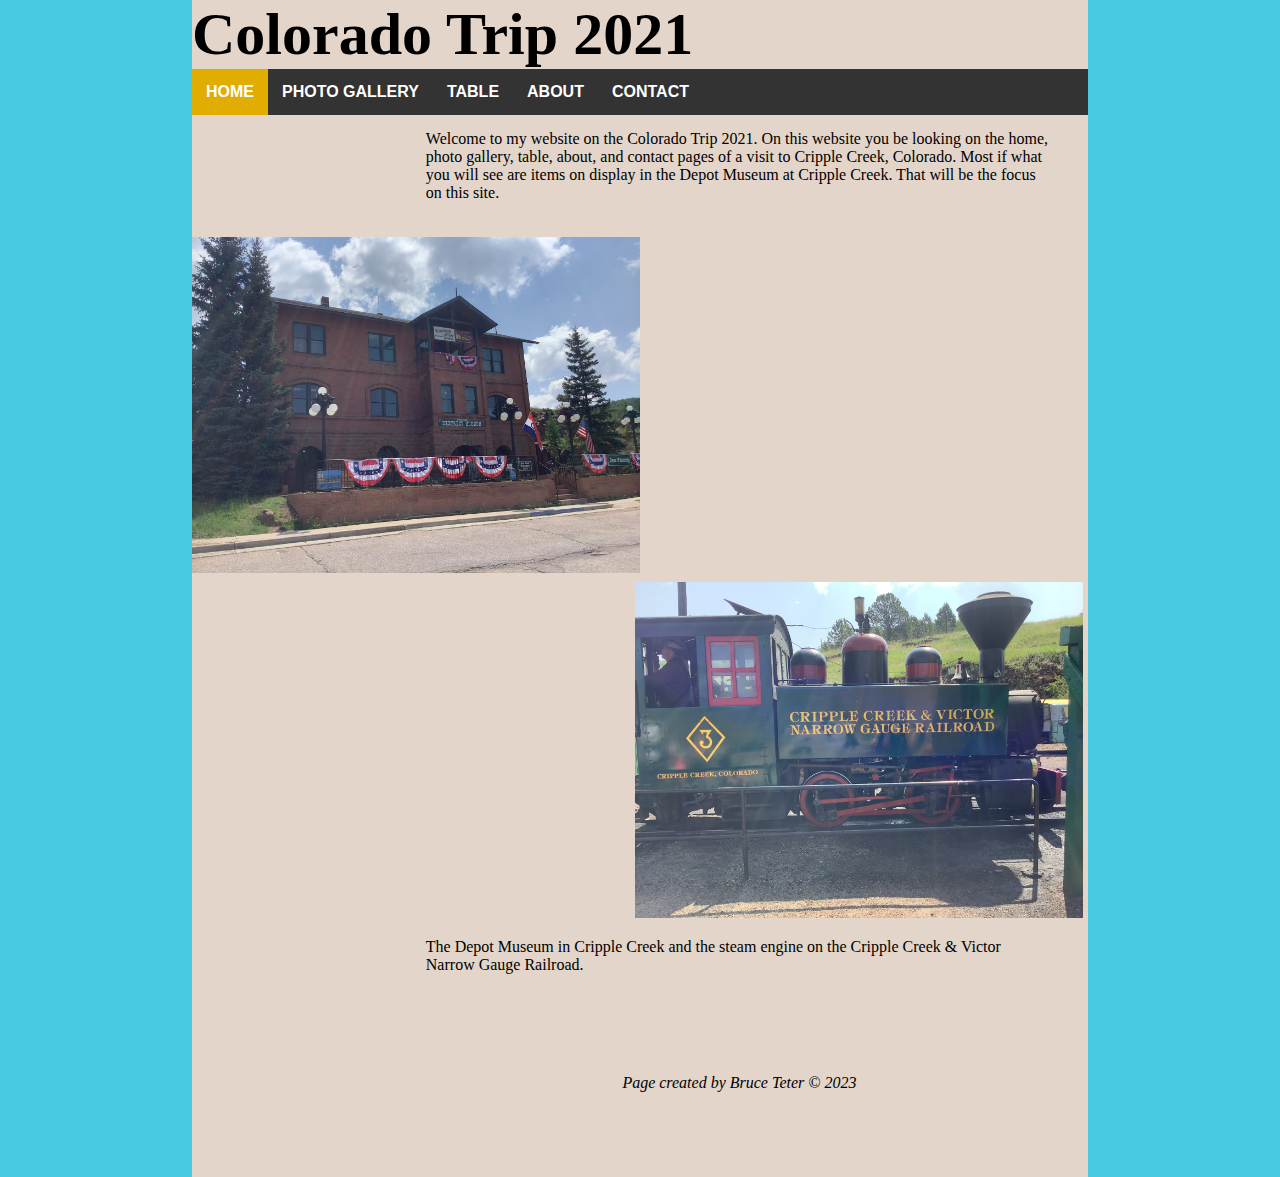
<file: index.html>
<!DOCTYPE html>
<html>
<head>
<title>Colorado Trip 2021</title>
<meta charset = "UTF-8">
<meta name ="description" content="How to style in one location for multiple pages.">
<link href="styles.css" rel="stylesheet" type="text/css">
</head>

<body>
<div class="pagebox">
<header><h1>Colorado Trip 2021</h1></header>

<!-- Change the active class to whichever page that is matches to -->
<nav>
<ul>
<li><a class="active" href="idex.html">HOME</a></li>
<li><a href="photo gallery.html">PHOTO GALLERY</a></li>
<li><a href="gridtable.html">TABLE</a></li>
<li><a href="about.html">ABOUT</a></li>
<li><a href="contact.html">CONTACT</a></li>
</ul>
</nav>

<section>
<article>
<p style="font-family: bold;"> Welcome to my website on the Colorado Trip 2021. On this website you be looking on the home, photo gallery, table, about, and contact pages of a visit to Cripple Creek, Colorado. Most if what you will see are items on display in the Depot Museum at Cripple Creek. That will be the focus on this site.</p>
<img width=600px src="images/IMG_0073.JPG" style="width: 50%; float: middle; margin-middle: 5px; margin-bottom: 5px;">
<img width=600px src="images/IMG_0069.JPG" style="width: 50%; float: right; margin-right: 5px; margin-bottom: 5px;">
<p>The Depot Museum in Cripple Creek and the steam engine on the Cripple Creek & Victor Narrow Gauge Railroad.</p>
</article>

<hr/>
</article>
</section>

<footer><p>Page created by Bruce Teter &copy; 2023</p></footer>
</div>
</body>
</html>
</file>
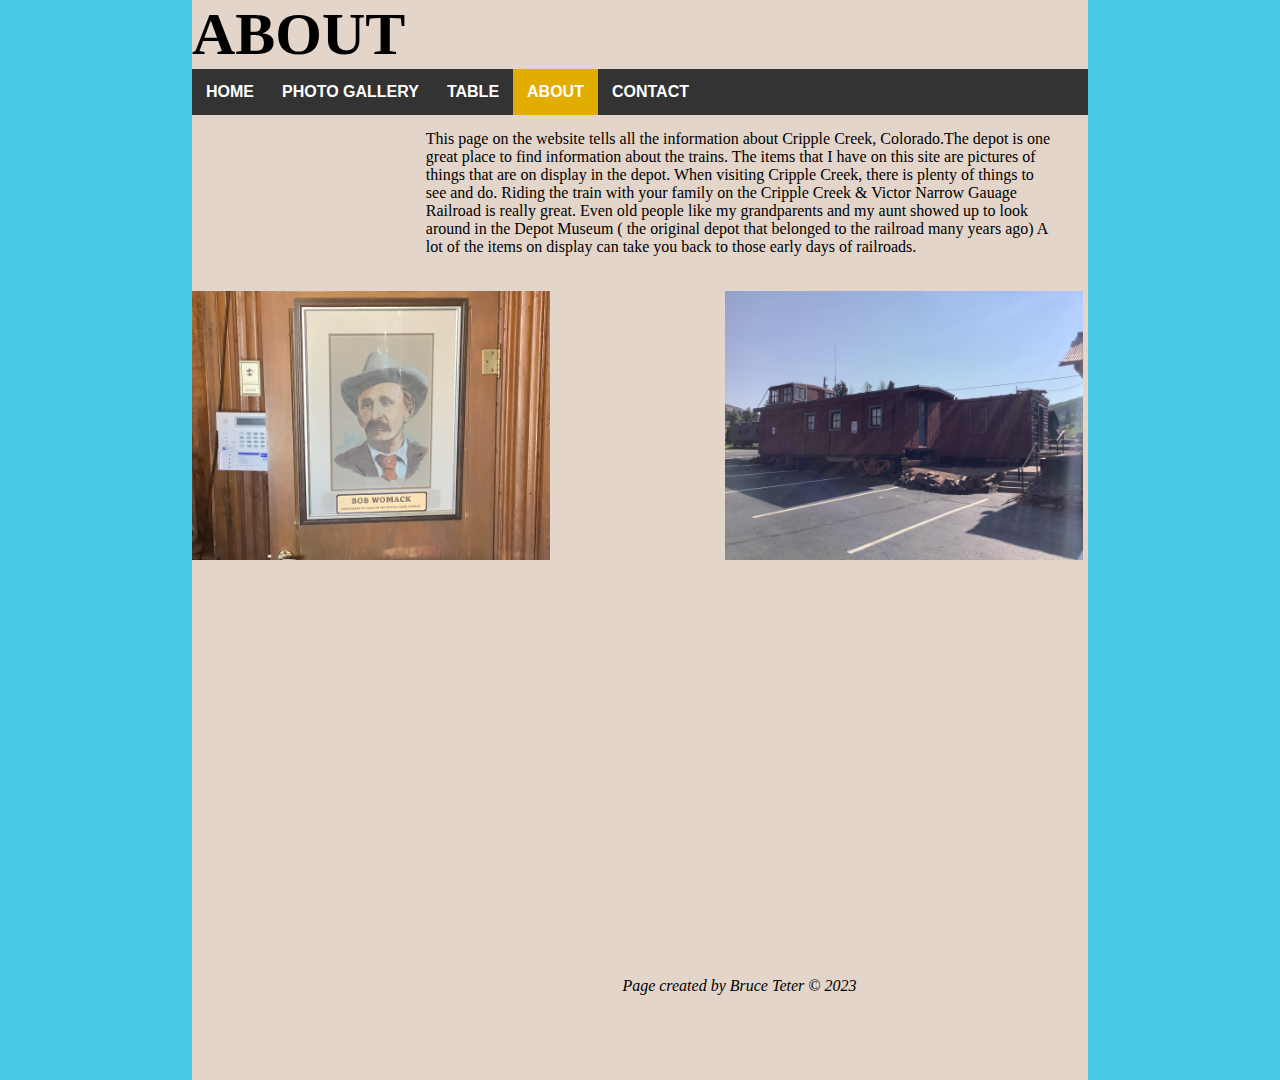
<file: about.html>
<!DOCTYPE html>
<html>
<head>
<title>About</title>
<meta charset = "UTF-8">
<meta name ="description" content="How to style in one location for multiple pages.">
<link href="styles.css" rel="stylesheet" type="text/css">
</head>

<body>
<div class="pagebox">
<header><h1>ABOUT</h1></header>

<!-- Change the active class to whichever page that is matches to -->
<nav>
<ul>
<li><a href="idex.html">HOME</a></li>
<li><a href="photo gallery.html">PHOTO GALLERY</a></li>
<li><a href="gridtable.html">TABLE</a></li>
<li><a class="active" href="about.html">ABOUT</a></li>
<li><a href="contact.html">CONTACT</a></li>
</ul>
</nav>

<section>
<article>
<p>
This page on the website tells all the information about Cripple Creek, Colorado.The depot is one great place to find information about the trains. The items that I have on this site are pictures of things that are on display in the depot. When visiting Cripple Creek, there is plenty of things to see and do.
Riding the train with your family on the Cripple Creek & Victor Narrow Gauage Railroad is really great. Even old people like my grandparents and my aunt showed up to 
look around in the Depot Museum ( the original depot that belonged to the railroad many years ago) A lot of the items on display can take you back to those early days of railroads.
</p>
<img width=600px src="images/IMG_0077.JPG" style="width: 40%; float: left; margin-right: 5px; margin-bottom: 5px;">
<img width=600px src="images/IMG_0055.JPG" style="width: 40%; float: right; margin-right: 5px; margin-bottom: 5px;">
</article>
</section>

<footer><p>Page created by Bruce Teter &copy; 2023</p></footer>
</div>
</body>
</html>
</file>
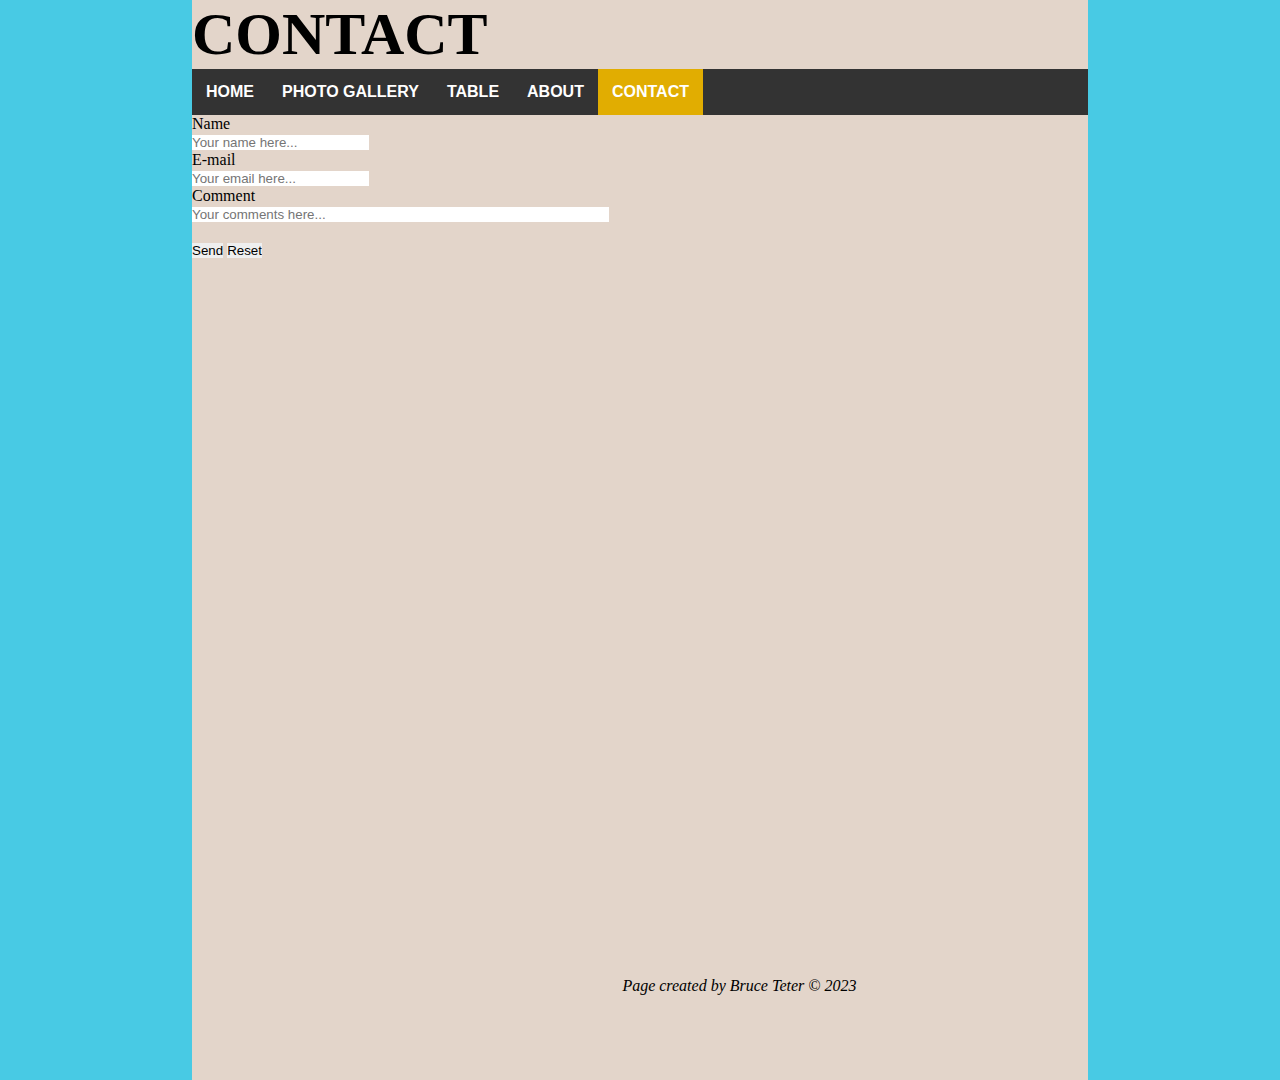
<file: contact.html>
<!DOCTYPE html>
<html>
<head>
	<meta charset="UTF-8">
	<title>Contact Us</title>
	<meta name ="description" content="How to style in one location for multiple pages.">
<link href="styles.css" rel="stylesheet" type="text/css">
</head>

<body>
<div class="pagebox">
<header><h1>CONTACT</h1></header>

<!-- Change the active class to whichever page that is matches to -->
<nav>
<ul>
<li><a href="idex.html">HOME</a></li>
<li><a href="news.html">PHOTO GALLERY</a></li>
<li><a href="gridtable.html">TABLE</a></li>
<li><a href="about.html">ABOUT</a></li>
<li><a class="active" href="contact.html">CONTACT</a></li>
</ul>
</nav>

<section>
<form action="mail to: bruceteter1@gmail.com" method="post" enctype="text/plain">
Name<br>
<input type="text" name="name" placeholder="Your name here..."><br>
E-mail<br>
<input type="text" name="mail" placeholder="Your email here..."><br>
Comment<br>
<input type="text" name="comment" placeholder="Your comments here..." size="50"><br><br>
<input type="submit" value="Send">
<input type="reset" value="Reset">
</form>
</section>

<footer><p>Page created by Bruce Teter &copy; 2023</p></footer>
</body>

</html>
</file>
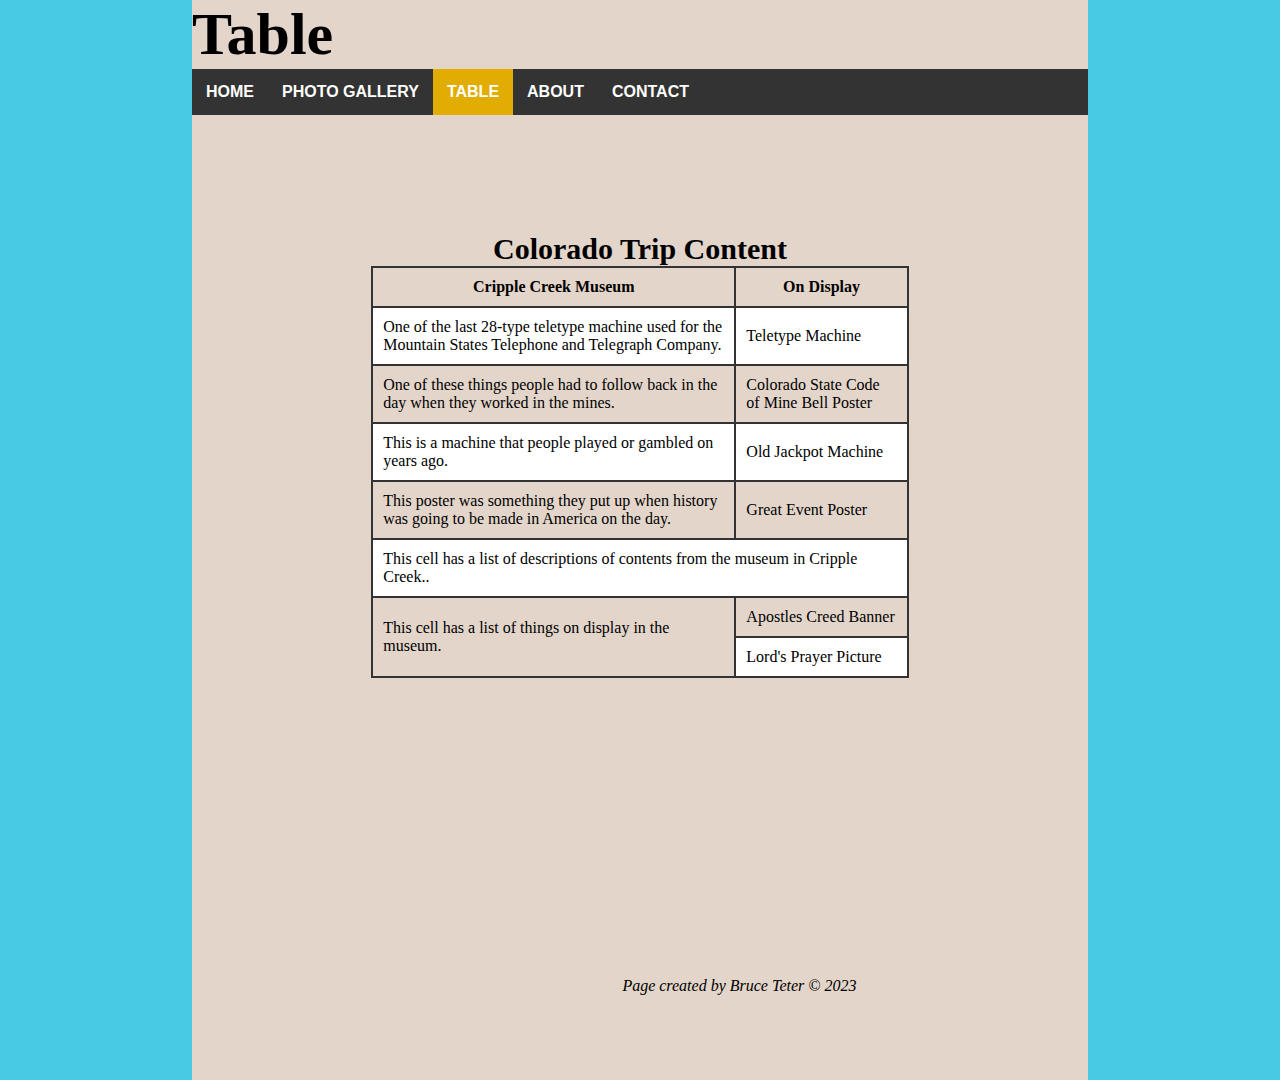
<file: gridtable.html>
<!DOCTYPE html>
<html>
<head>
<title>Table</title>
<meta charset = "UTF-8"/>
<meta name="desription" content="Adding tables to our site">
<link href="styles.css" rel="stylesheet" type="text/css">
</head>

<body>
<!-- Change the active class to whichever page that is matches to -->
<div class="pagebox">
<header><h1>Table</h1></header>
<nav>
<ul>
<li><a href="idex.html">HOME</a></li>
<li><a href="photo gallery.html">PHOTO GALLERY</a></li>
<li><a class="active" href="gridtable.html">TABLE</a></li>
<li><a href="about.html">ABOUT</a></li>
<li><a href="contact.html">CONTACT</a></li>
</ul>
</nav>
<table>
<caption>Colorado Trip Content</caption>
<tr> 
<th>Cripple Creek Museum</th>
<th>On Display</th>
</tr>

<tr>
<td>One of the last 28-type teletype machine used for the Mountain States Telephone and Telegraph Company.</td>
<td>Teletype Machine</td>
</tr>

<tr>
<td>One of these things people had to follow back in the day when they worked in the mines.</td>
<td>Colorado State Code of Mine Bell Poster</td>
</tr>

<tr>
<td>This is a machine that people played or gambled on years ago.</td>
<td>Old Jackpot Machine</td>
</tr>

<tr>
<td>This poster was something they put up when history was going to be made in America on the day.</td>
<td>Great Event Poster</td>
</tr>

<tr>
<td colspan="2">This cell has a list of descriptions of contents from the museum in Cripple Creek..</td>
</tr>

<tr>
<td rowspan="2">This cell has a list of things on display in the museum.</td>
<td>Apostles Creed Banner</td>
</tr>

<tr>
<td>Lord's Prayer Picture</td>
</tr>

</table>
<footer><p>Page created by Bruce Teter &copy; 2023</p></footer>
</body>
</html>
</file>
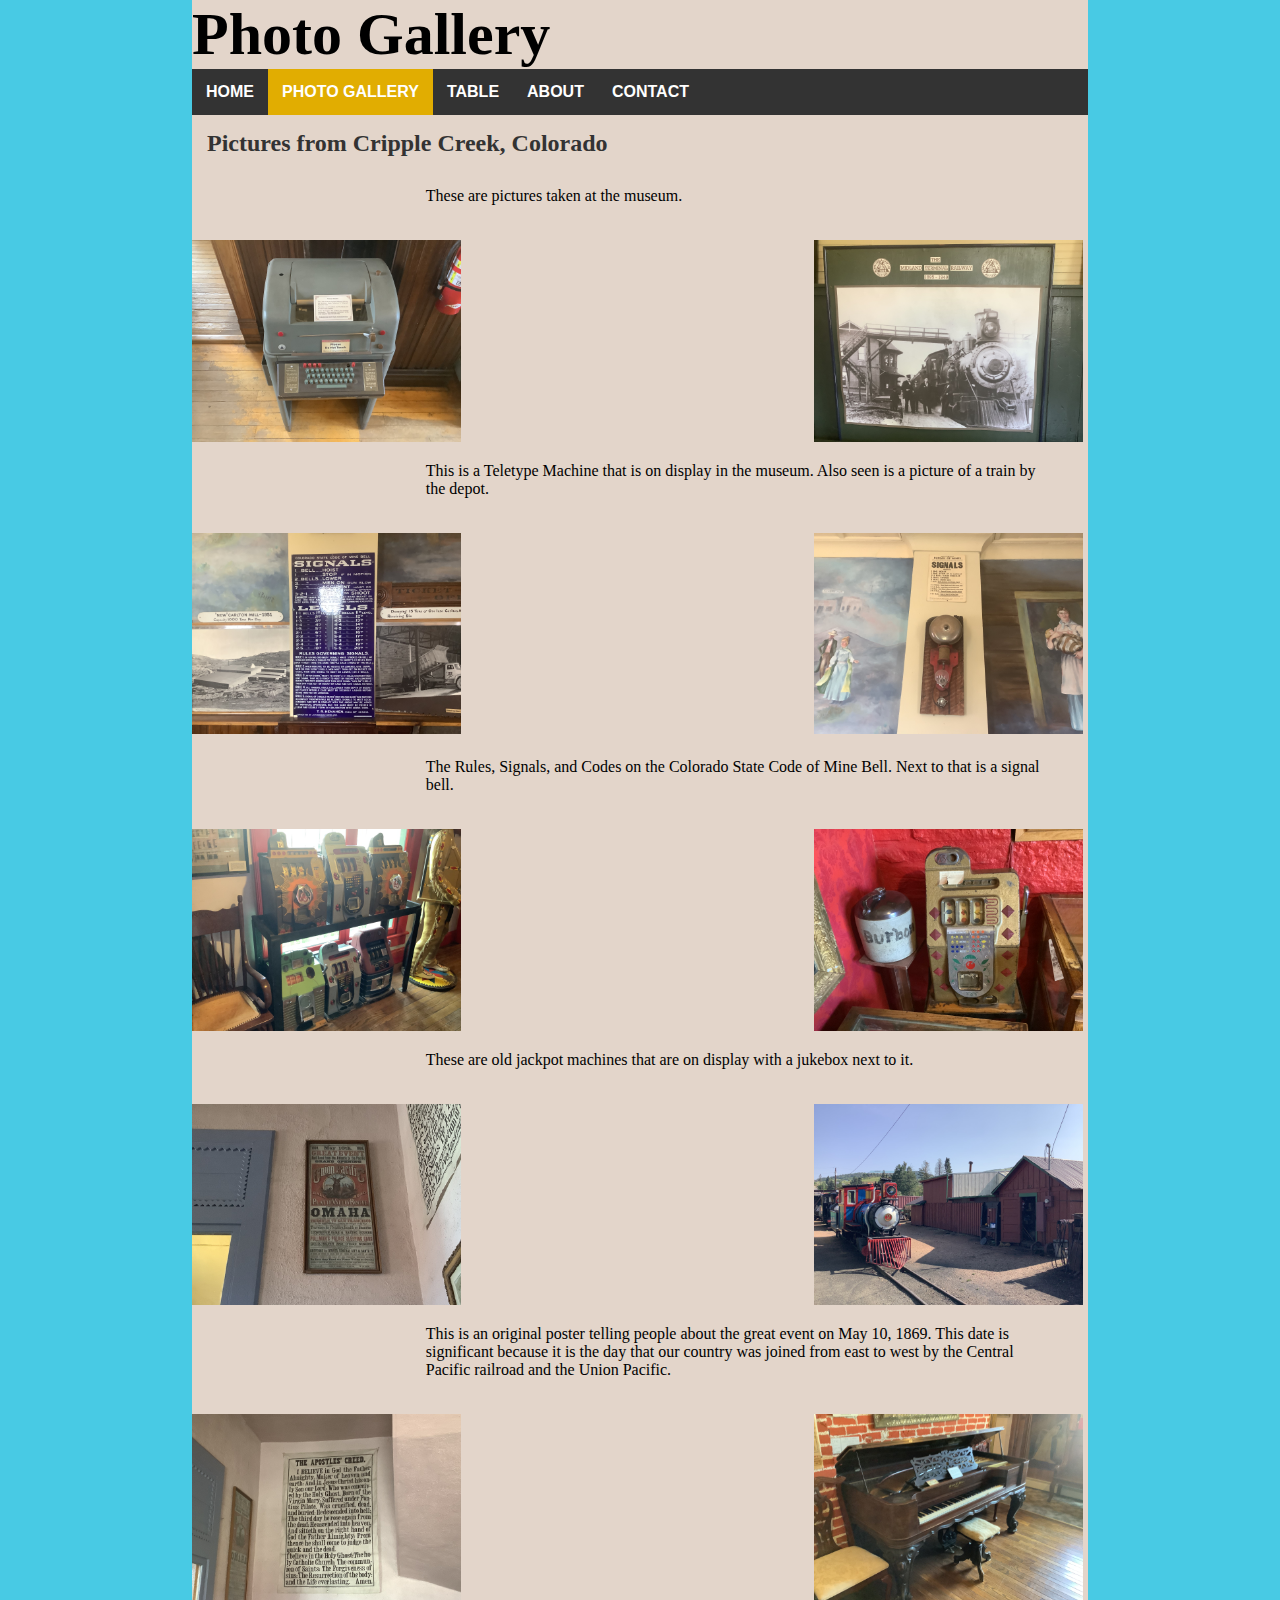
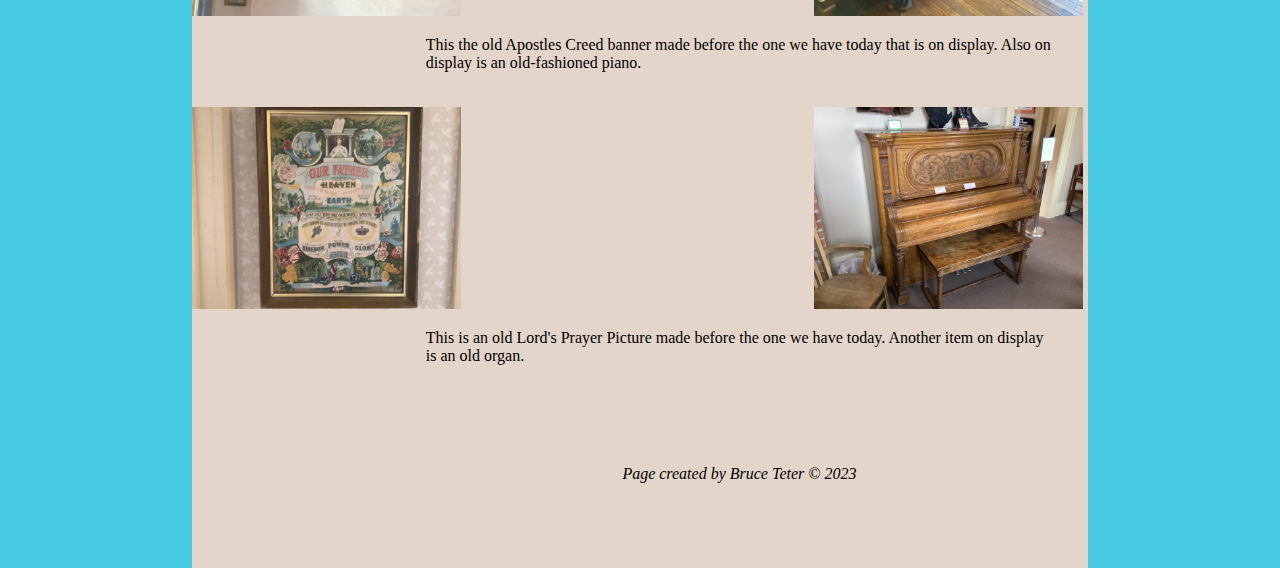
<file: photo gallery.html>
<!DOCTYPE html>
<html>
<head>
<title>Photo Gallery</title>
<meta charset = "UTF-8">
<meta name ="description" content="How to style in one location for multiple pages.">
<link href="styles.css" rel="stylesheet" type="text/css">
</head>

<body>
<div class="pagebox">
<header><h1>Photo Gallery</h1></header>

<!-- Change the active class to whichever page that is matches to -->
<nav>
<ul>
<li><a href="idex.html">HOME</a></li>
<li><a class="active" href="photo gallery.html">PHOTO GALLERY</a></li>
<li><a href="gridtable.html">TABLE</a></li>
<li><a href="about.html">ABOUT</a></li>
<li><a href="contact.html">CONTACT</a></li>
</ul>
</nav>

<section>
<article>
<h2>Pictures from Cripple Creek, Colorado</h2>
<p>These are pictures taken at the museum.</p>
<img width=600px src="images/IMG_0163.JPG" style="width: 30%; float: left; margin-right: 5px; margin-bottom: 5px;">
<img width=600px src="images/IMG_0183.JPG" style="width: 30%; float: right; margin-right: 5px; margin-bottom: 5px;">
<p>This is a Teletype Machine that is on display in the museum. Also seen is a picture of a train by the depot.</p>
<img width=600px src="images/IMG_0217.JPG" style="width: 30%; float: middle; margin-right: 5px; margin-bottom: 5px;">
<img width=600px src="images/IMG_0218.JPG" style="width: 30%; float: right; margin-right: 5px; margin-bottom: 5px;">
<p>The Rules, Signals, and Codes on the Colorado State Code of Mine Bell. Next to that is a signal bell.</p>
<img width=600px src="images/IMG_0084.JPG" style="width: 30%; float: left; margin-right: 5px; margin-bottom: 5px;">
<img width=600px src="images/IMG_0091.JPG" style="width: 30%; float: right; margin-right: 5px; margin-bottom: 5px;">
<p>These are old jackpot machines that are on display with a jukebox next to it.</p>
<img width=600px src="images/IMG_0148.JPG" style="width: 30%; float: left; margin-right: 5px; margin-bottom: 5px;">
<img width=600px src="images/IMG_0060.JPG" style="width: 30%; float: right; margin-right: 5px; margin-bottom: 5px;">
<p>This is an original poster telling people about the great event on May 10, 1869. This date is significant because it is the day that our country was joined from east to west by the Central Pacific railroad and the Union Pacific.</p>
<img width=600px src="images/IMG_0152.JPG" style="width: 30%; float: left; margin-right: 5px; margin-bottom: 5px;">
<img width=600px src="images/IMG_0102.JPG" style="width: 30%; float: right; margin-right: 5px; margin-bottom: 5px;">
<p>This the old Apostles Creed banner made before the one we have today that is on display. Also on display is an old-fashioned piano.</p>
<img width=600px src="images/IMG_0416.JPG" style="width: 30%; float: left; margin-right: 5px; margin-bottom: 5px;">
<img width=600px src="images/IMG_0359.JPG" style="width: 30%; float: right; margin-right: 5px; margin-bottom: 5px;">
<p>This is an old Lord's Prayer Picture made before the one we have today. Another item on display is an old organ.</p>
</article>
</section>


<footer><p>Page created by Bruce Teter &copy; 2023</p></footer>
</div>
</body>
</html>
</file>
<file: styles.css>
/* Stylesheet for external embedded CSS demo by Bruce Teter */

*{
margin: 0;
padding: 0;
border: 0;
}

body{
background-color: #48cae4;
}

.pagebox{
width: 70%;
margin: auto;
background-color:#e3d5ca;
min-height: 120vh;
display:flex;
flex-direction: column;
}

h1{
font-size: 60px;
}

ul {
list-style-type: none;
margin: 0;
padding: 0;
overflow: hidden;
background-color: #333333;
}

li{
float: left;
}

li a{
display: block;
color: #ffffff;
text-align: center;
padding: 14px;
text-decoration: none;
font-family: Arial, Helvetica, Sans-Serif;
font-weight: bold;
}

li a:hover:not(.active){
background-color: #0077b6;
}

.active{
background-color: #e1ad01;
}

.alignright{
float: right;
}

h2{
color: #333333;
padding: 15px;
}

p{
	padding: 15px;
}

p{
	padding: 15px;
	width: 70%; 
	float: right; 
	margin-right: 20px; 
	margin-bottom: 20px;
}

p{
	padding: 15px;
	width: 70%; 
	float: right; 
	margin-right: 20px; 
	margin-bottom: 20px;
}

table{
	border-collapse: collapse;
	width: 60%;
	margin: auto;
	padding: 5px;
}

td, th{
	border: 2px solid #333333;
	padding: 10px;
}

tr:nth-child(even) {
	background-color: #ffffff;
}

caption{
	font-weight: bold;
	font-size: 30px;
}


footer{
text-align: center;
font-style: italic;
margin-top: auto;
padding: 50px 0;
}
</file>
